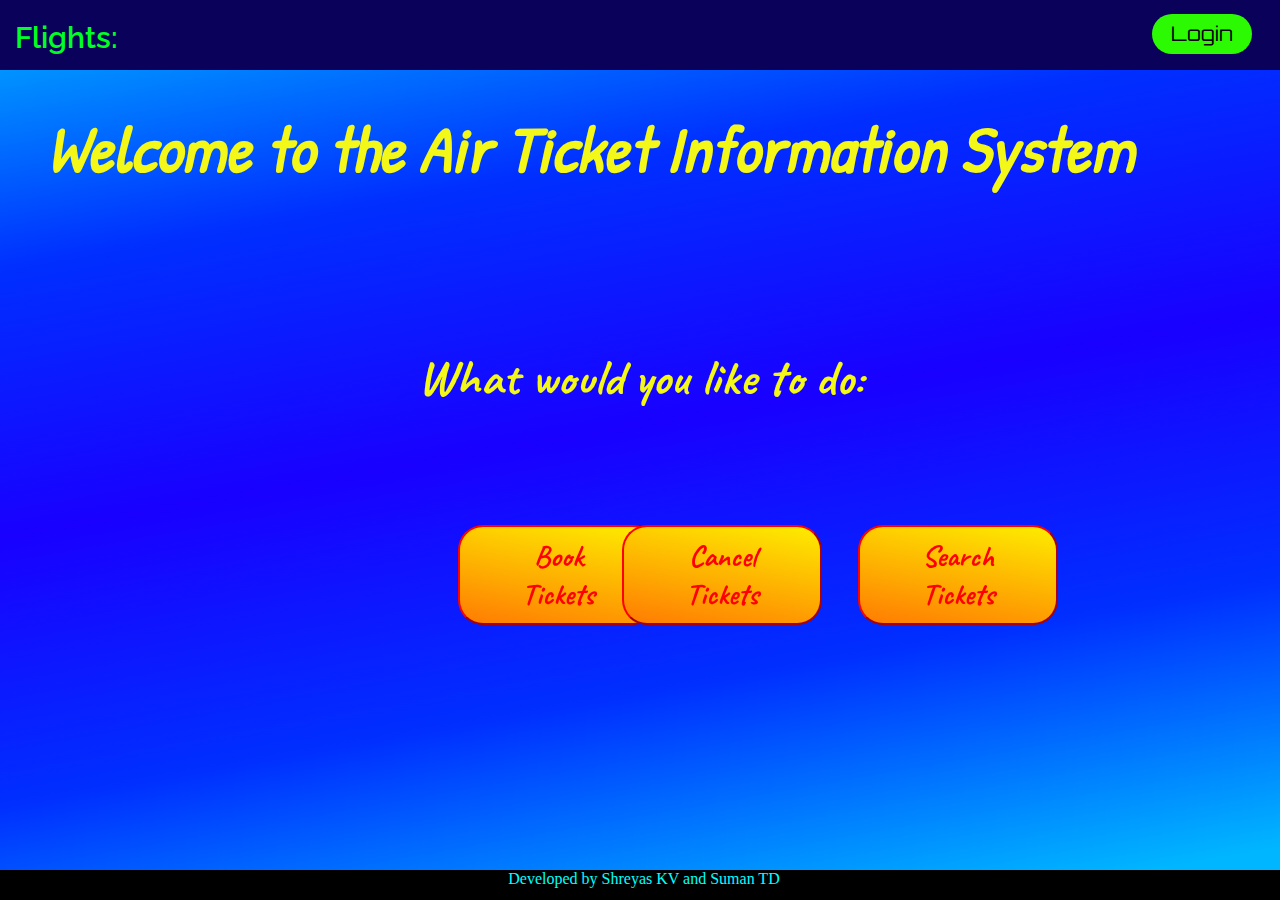
<file: index.html>
<!DOCTYPE html>
<html lang="en">
<head>
    <meta charset="UTF-8">
    <meta http-equiv="X-UA-Compatible" content="IE=edge">
    <meta name="viewport" content="width=device-width, initial-scale=1.0">
    <title>Air Ticket Details</title>
    <link rel="stylesheet" href="stylesheet_index.css">
</head>
<body>
    <div class="background"></div>  
    <div class="body">
        <div>
            <header class = "header"><p id= "title">Flights:</p></header>
            <button id = "login_button" class="buttons">Login</button>
        </div>
    </div>
    <div class="main_content">
        <h2 class="welcome">Welcome to the Air Ticket Information System</h2>
        <h2 class="welcome-1">What would you like to do:</h2>
        <div class="">
            <button class="buttons three-bsc-buttons" id = "bsc-button1" onclick = "window.location.href = 'booking_page.html'">Book <br> Tickets</button>
            <button class="buttons three-bsc-buttons" id = "bsc-button2" onclick = window.location.href = "#">Search <br> Tickets</button>
            <button class="buttons three-bsc-buttons" id = "bsc-button3" onclick = window.location.href = "#">Cancel <br> Tickets</button>
        </div>
    </div>
    <div>
        <footer>
            &nbsp;  Developed by Shreyas KV and Suman TD
        </footer>
    </div>
</body>
</html>
</file>
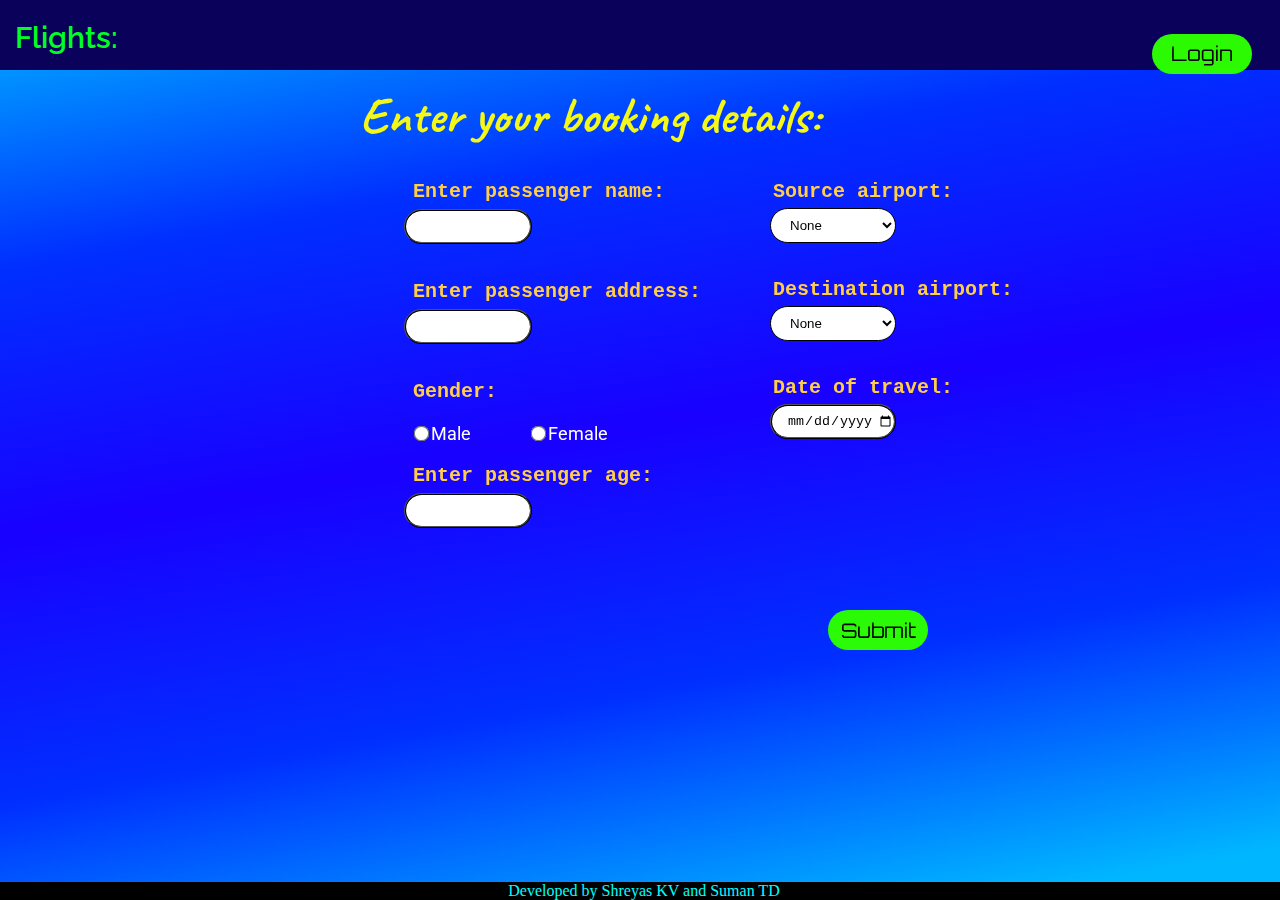
<file: booking_page.html>
<!DOCTYPE html>
<html lang="en">
<head>
    <meta charset="UTF-8">
    <meta http-equiv="X-UA-Compatible" content="IE=edge">
    <meta name="viewport" content="width=device-width, initial-scale=1.0">
    <title>Air Ticket Details</title>
    <link rel="stylesheet" href="stylesheet_booking_page.css">
</head>
<body>
    <div class="background"></div>  
    <div class="body">
        <div>
            <header class = "header"><p id= "title">Flights:</p></header>
            <button id = "login_button" class="buttons">Login</button>
        </div>
    </div>
    <h1 class="welcome-1">Enter your booking details:</h1>

    <div class="form_layout">
        <form action="#">
            <div class="left-form">
                <h3 class="form_headings">Enter passenger name:</h3 >
                <input type="text" name="" id="text_input">
                <h3 class="form_headings">Enter passenger address:</h3 >
                <input type="text" name="" id="text_input">
                <h3 class="form_headings">Gender:</h3 >
                <label for="Male"><input type="radio" name="Gender" id="radio_input">Male</label> &nbsp;&nbsp;&nbsp;&nbsp;&nbsp;&nbsp;&nbsp;&nbsp;&nbsp;&nbsp;&nbsp;&nbsp;
                <label for="Female"><input type="radio" name="Gender" id="radio_input">Female</label>
                <h3 class="form_headings">Enter passenger age:</h3 >
                <input type="number" name="" id="text_input">
            </div>
            <div class="right-form">
                <h3 class="form_headings">Source airport:</h3 >
                    <label for="source-airport">
                        <select name="airports" id="airport-selector">
                            <option value="None" selected>None</option>
                            <option value="Bangalore">Bangalore</option>
                            <option value="Delhi">Delhi</option>
                            <option value="Kokata"> Kolkata</option>
                            <option value="Mumbai">Mumbai</option>
                        </select>
                    </label>
                <h3 class="form_headings">Destination airport:</h3 >
                    <label for="destination-airport">
                        <select name="airports" id="airport-selector">
                            <option value="None" selected>None</option>
                            <option value="Bangalore">Bangalore</option>
                            <option value="Delhi">Delhi</option>
                            <option value="Kokata"> Kolkata</option>
                            <option value="Mumbai">Mumbai</option>
                        </select>
                    </label>
                <h3 class="form_headings">Date of travel:</h3 >
                <input type="date" name="date-of-travel" id="date_input"><br><br>
            </div>
            <input type="submit" value="Submit" id=submit>
        </form>
    </div>

    <div>
        <footer>
            &nbsp;  Developed by Shreyas KV and Suman TD
        </footer>
    </div>
</body>
</html>
</file>
<file: stylesheet_index.css>
@import url('https://fonts.googleapis.com/css2?family=Big+Shoulders+Stencil+Display:wght@300;400&family=Caveat:wght@400;500&family=Josefin+Slab&family=Lobster&family=Noticia+Text&family=Orbitron&family=Patrick+Hand&family=Raleway:wght@300;400&family=Roboto&display=swap');

footer{
    position: fixed;
    bottom: 0px;
    width: 100%;
    height: 30px;
    background: black;
    left: 0px;
    color: cyan;
    padding: 10px 0px 0px 0xp;
    text-align:center;
}

.background{
    background: linear-gradient(-10deg,rgb(0,183,255) 50px,
                                        rgb(0, 47, 255), rgb(25, 0, 255),
                                        rgb(0, 47, 255), rgb(0,183,255));
    width: 100%;
    height: 100%;
    position: fixed;
    top: 0;
    left: 0;
}

#title{
    position: relative;
    bottom: 20px;
}

.header{
    padding: 10px 15px 10px 15px;
    background: rgb(10, 1, 90);
    position: absolute;
    top:0;
    left: 0;
    width:100%;
    height: 50px;
    color: #00ff22;
    font-size: 30px;
    font-weight: 600;
    font-family: Raleway;
    z-index: 2;
}

#login_button{
    background: rgba(44, 255, 1, 0.979);
    position: relative;
    padding: 10px 20px 10px, 20px;
    margin: 10px, 20px, 10px, 20px;
    border-radius: 25px;
    float: right;
    right: 20px;
    bottom: 40px;
    width: 100px;
    height: 40px;
    border: #00ff22;
    text-align: center;
    font-family: Orbitron;
    font-size: 20px;
    z-index: 2;
}

.welcome{
    text-align: center;
    font-size: 65px;
    font-style: oblique;
    font-family: "Patrick Hand";
    color: #f4f818;
}
.welcome-1{
    text-align: center;
    font-size: 50px;
    font-style: normal;
    font-family: "Caveat";
    color: #f4f818;
    position: relative;
    top: 100px;
}

.buttons:hover{
    cursor: pointer;
    animation-name: button-hover;
    animation-duration: 1000ms;
}
@keyframes button-hover {
    50%{
        transform: scale(1.05);
    }
}

.main_content{
    z-index: 3;
    position:relative;
    top: 50px;
}

.three-bsc-buttons{
    height: 100px;
    width: 200px;
    position: relative;
    top: 175px;
    background: linear-gradient(10deg, #ff7c02, #fdec00);
    border-radius: 25px;
    border-color: red;
    font-size: 30px;
    text-align: center;
    font-weight: 1000;
    font-family: "Caveat";
    color: rgb(255, 0, 0);
}

#bsc-button1{
    position: relative;
    float: left;
    left: 450px;
}
#bsc-button2{
    position: relative;
    left: 650px;
}
#bsc-button3{
    position: relative;
    float: right;
    right: 450px;
}
</file>
<file: stylesheet_booking_page.css>
@import url('https://fonts.googleapis.com/css2?family=Big+Shoulders+Stencil+Display:wght@300;400&family=Caveat:wght@400;500&family=Josefin+Slab&family=Lobster&family=Noticia+Text&family=Orbitron&family=Patrick+Hand&family=Raleway:wght@300;400&family=Roboto&display=swap');

footer{
    position: fixed;
    bottom: 0px;
    width: 100%;
    height: 2vh;
    background: black;
    left: 0px;
    color: cyan;
    padding: 10px 0px 0px 0xp;
    text-align:center;
}

.background{
    background: linear-gradient(-10deg,rgb(0,183,255) 50px,
                                        rgb(0, 47, 255), rgb(25, 0, 255),
                                        rgb(0, 47, 255), rgb(0,183,255));
    width: 100%;
    height: 100%;
    position: fixed;
    top: 0;
    left: 0;
}

#title{
    position: relative;
    bottom: 20px;
}

.header{
    padding: 10px 15px 10px 15px;
    background: rgb(10, 1, 90);
    position: absolute;
    top:0;
    left: 0;
    width:100%;
    height: 50px;
    color: #00ff22;
    font-size: 30px;
    font-weight: 600;
    font-family: Raleway;
    z-index: 2;
}

#login_button{
    background: rgba(44, 255, 1, 0.979);
    position: relative;
    padding: 10px 20px 10px, 20px;
    margin: 10px, 20px, 10px, 20px;
    border-radius: 25px;
    float: right;
    right: 20px;
    top: 0px;
    bottom: 20px;
    width: 100px;
    height: 40px;
    border: #00ff22;
    text-align: center;
    font-family: Orbitron;
    font-size: 20px;
    z-index: 2;
}

.welcome{
    text-align: center;
    font-size: 65px;
    font-style: oblique;
    font-family: "Patrick Hand";
    color: #f4f818;
}
.welcome-1{
    text-align: center;
    font-size: 50px;
    font-style: normal;
    font-family: "Caveat";
    color: #f4f818;
    position: relative;
    top: 50px;
}

.buttons:hover{
    cursor: pointer;
    animation-name: button-hover;
    animation-duration: 1000ms;
}
@keyframes button-hover {
    50%{
        transform: scale(1.05);
    }
}

.left-form{
    position: fixed;
    float: left;
    left: 400px;
    width: 50%;
}

.right-form{
    position: relative;
    float: right;
    width: 50%;
    left:100px;
}

.form_layout{
    z-index: 3;
    position: relative;
    top: 30px;
    left: 20px
}
.form_headings{
    font-family: monospace;
    font-size: 20px;
    color: rgb(255, 206, 70);
    position: relative;
    left: 13px;
}

#text_input{
    background: white;
    border-radius: 25px;
    border-color: black;
    border-style: ridge;
    width: 20%;
    height: 35px;
    margin: 1px 4px 1px 4px;
    padding: 12px 20px;
    position: relative;
    bottom: 15px;
    box-sizing: border-box;
    text-align: justify;
}

label{
    font-family: -apple-system, BlinkMacSystemFont, 'Segoe UI', Roboto, Oxygen, Ubuntu, Cantarell, 'Open Sans', 'Helvetica Neue', sans-serif;
    font-size: 18px;
    position: relative;
    left: 10px;
    color: white;
}

#radio_input{
    border-color: black;
    transform: scale(1.2);
}

#airport-selector  {
    background: white;
    border-radius: 25px;
    border-color: black;
    border-style: ridge;
    width: 20%;
    height: 35px;
    padding-left: 15px;
    position: relative;
    bottom: 15px;
    box-sizing: border-box;
    text-align: justify;
}

#date_input{
    background: white;
    border-radius: 25px;
    border-color: black;
    border-style: ridge;
    width: 20%;
    height: 35px;
    padding-left: 15px;
    position: relative;
    left: 10px;
    bottom: 15px;
    box-sizing: border-box;
    text-align: justify;
}

#submit{
    background: rgba(44, 255, 1, 0.979);
    position: relative;
    padding: 10px 20px 10px, 20px;
    margin: 10px, 20px, 10px, 20px;
    border-radius: 25px;
    float: left;
    top: 450px;
    left: 800px;
    width: 100px;
    height: 40px;
    border: #00ff22;
    text-align: center;
    font-family: Orbitron;
    font-size: 20px;
    z-index: 2;
}
</file>
